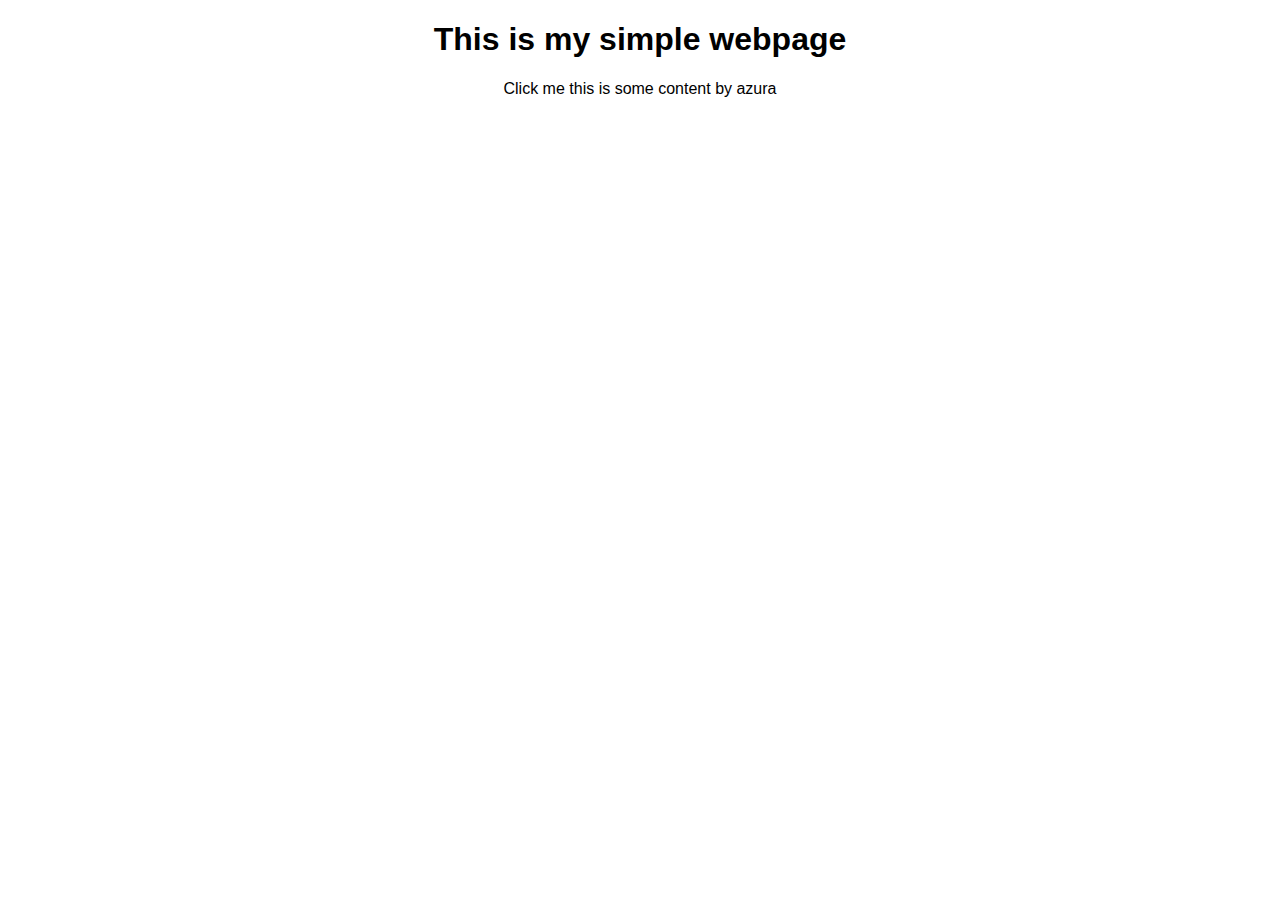
<file: index.html>
<!DOCTYPE html>
<html lang="en">
<head>
    <meta charset="UTF-8">
    <meta http-equiv="X-UA-Compatible" content="IE=edge">
    <meta name="viewport" content="width=device-width, initial-scale=1.0">
    <link rel = "stylesheet" href ="style.css">
    <title>Document</title>
</head>


<body>
    <h1 id = "title">This is my simple webpage</h1>

    <div class = "container clickable" >Click me




  this is some content by azura

    </div>
<script src="app.js"></script>
</body>

</html>
</file>
<file: style.css>
body{
    font-family: Calibiri, "Segoe UI", Arial, sans-serif;
}
h1{
    text-align: center;
}
.container{
    margin: 0 auto;
    width: 800px;
    text-align: center;
}
.clickable {
    cursor:hand;
}
</file>
